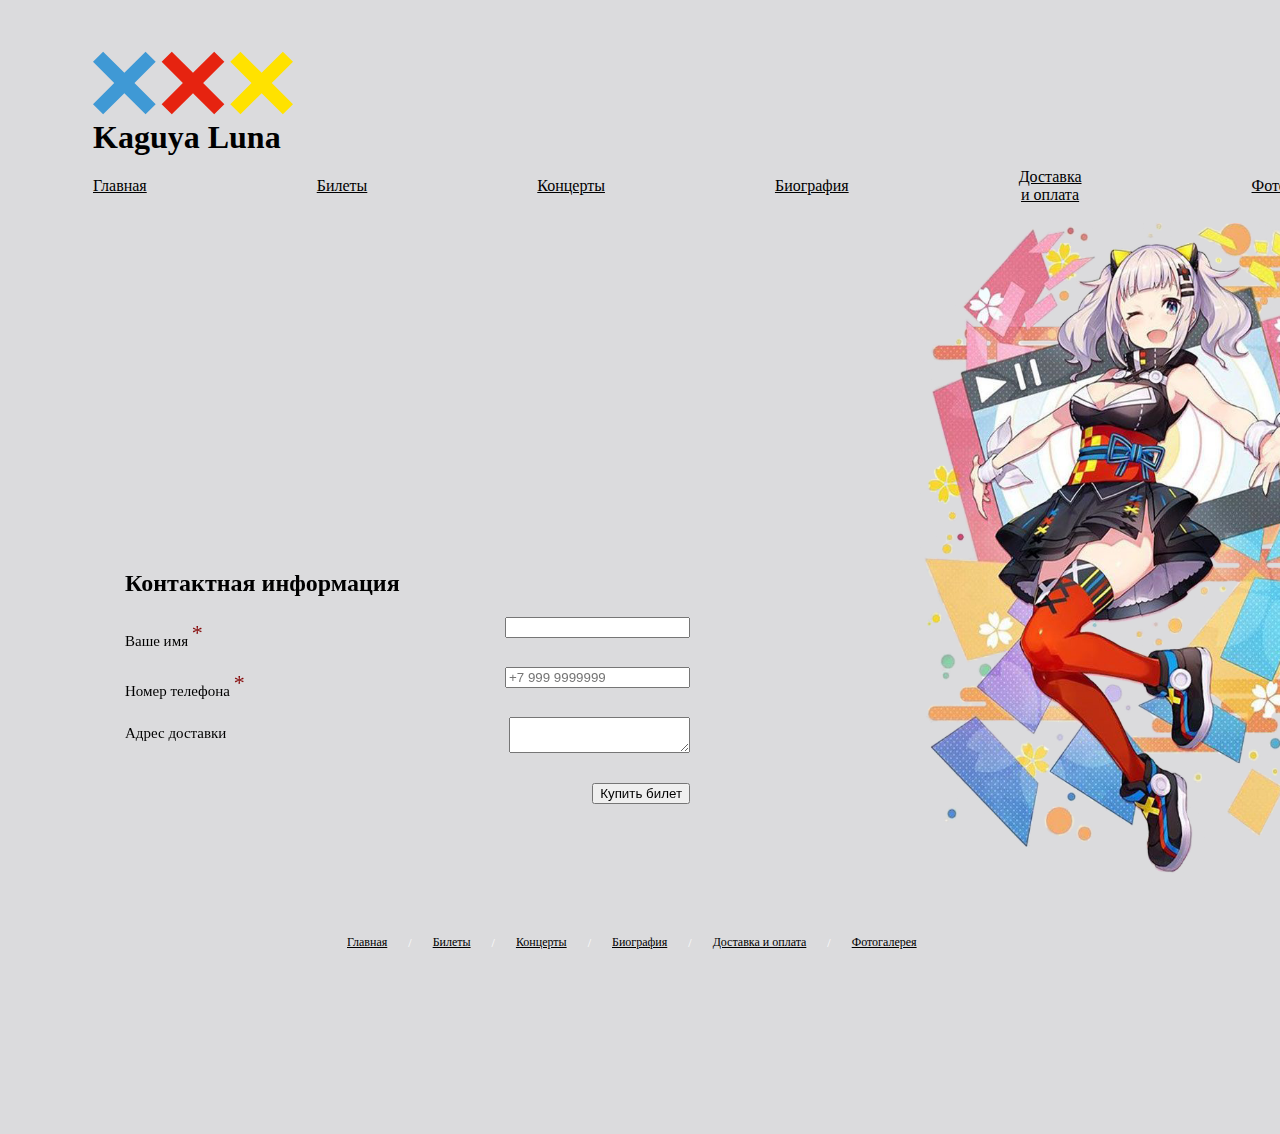
<file: index.html>
<!DOCTYPE html>
<html lang="en" dir="ltr">

<head>
  <meta charset="utf-8">
  <title></title>
  <link rel="stylesheet" href="css/main.css">
</head>
<link href="https://fonts.googleapis.com/css?family=Lato:100,300,400,700,900" rel="stylesheet" />

<body>
  <header class="header">
    <div class="header__logo-box">
      <img src="img/three.svg" width="200" height="150" alt="header__logo">
    </div>
  </header>
  <div class="header__text-box">
    <h1 class="heading-primary">
      <span class="heading-primary--main"> Kaguya Luna </span>
    </h1>
  </div>
  <div class="menu">
    <table>
      <tr>
        <td><a href="/">Главная</a></td>
        <td><a href="bilety.html">Билеты</a></td>
        <td><a href="koncerty.html">Концерты</a></td>
        <td><a href="biografiya.html">Биография</a></td>
        <td><a href="dostavka_i_oplata.html">Доставка и оплата</a></td>
        <td><a href="fotogalereya.html">Фотогалерея</a></td>
      </tr>
    </table>
    <iframe class="video" width="560" height="315" src="https://www.youtube.com/embed/Fw--zRltlyE" frameborder="0" allow="accelerometer; autoplay; encrypted-media; gyroscope; picture-in-picture" allowfullscreen></iframe>
  </div>
  <div class="orderinputs">
    <h2>Контактная информация</h2>
    <label>
      <span class="label">Ваше имя <sup><span style="font-size: 22px;">*</span></sup></span>
      <input type="text" name="Name" value="">
    </label>
    <label>
      <span class="label">Номер телефона <sup><span style="font-size: 22px;">*</span></sup></span>
      <input type="text" value="" name="Phone" placeholder="+7 999 9999999" id="sPhone">
    </label>
    <label>
      <span class="label">Адрес доставки</span>
      <textarea name="Text"></textarea>
    </label>
    <label>
      <select style="position: absolute; left: -9999px;">
      </select><span class="selectbox" style="display:inline-block;position:relative;z-index:1000">
        <div class="select" style="float:left">
        </div>
        <input type="submit" value="Купить билет">
  </div>
  <div class="image">
    <img src="img/luna.png" width="500" height="650" alt="image">
  </div>
  <div class="footer">
    <div class="b-menu">
      <a href="/">Главная</a> <span>/</span>
      <a href="bilety.html">Билеты</a> <span>/</span>
      <a href="koncerty.html">Концерты</a> <span>/</span>
      <a href="biografiya.html">Биография</a> <span>/</span>
      <a href="dostavka_i_oplata.html">Доставка и оплата</a> <span>/</span>
      <a href="fotogalereya.html">Фотогалерея</a>
    </div>
  </div>
</body>

</html>
</file>
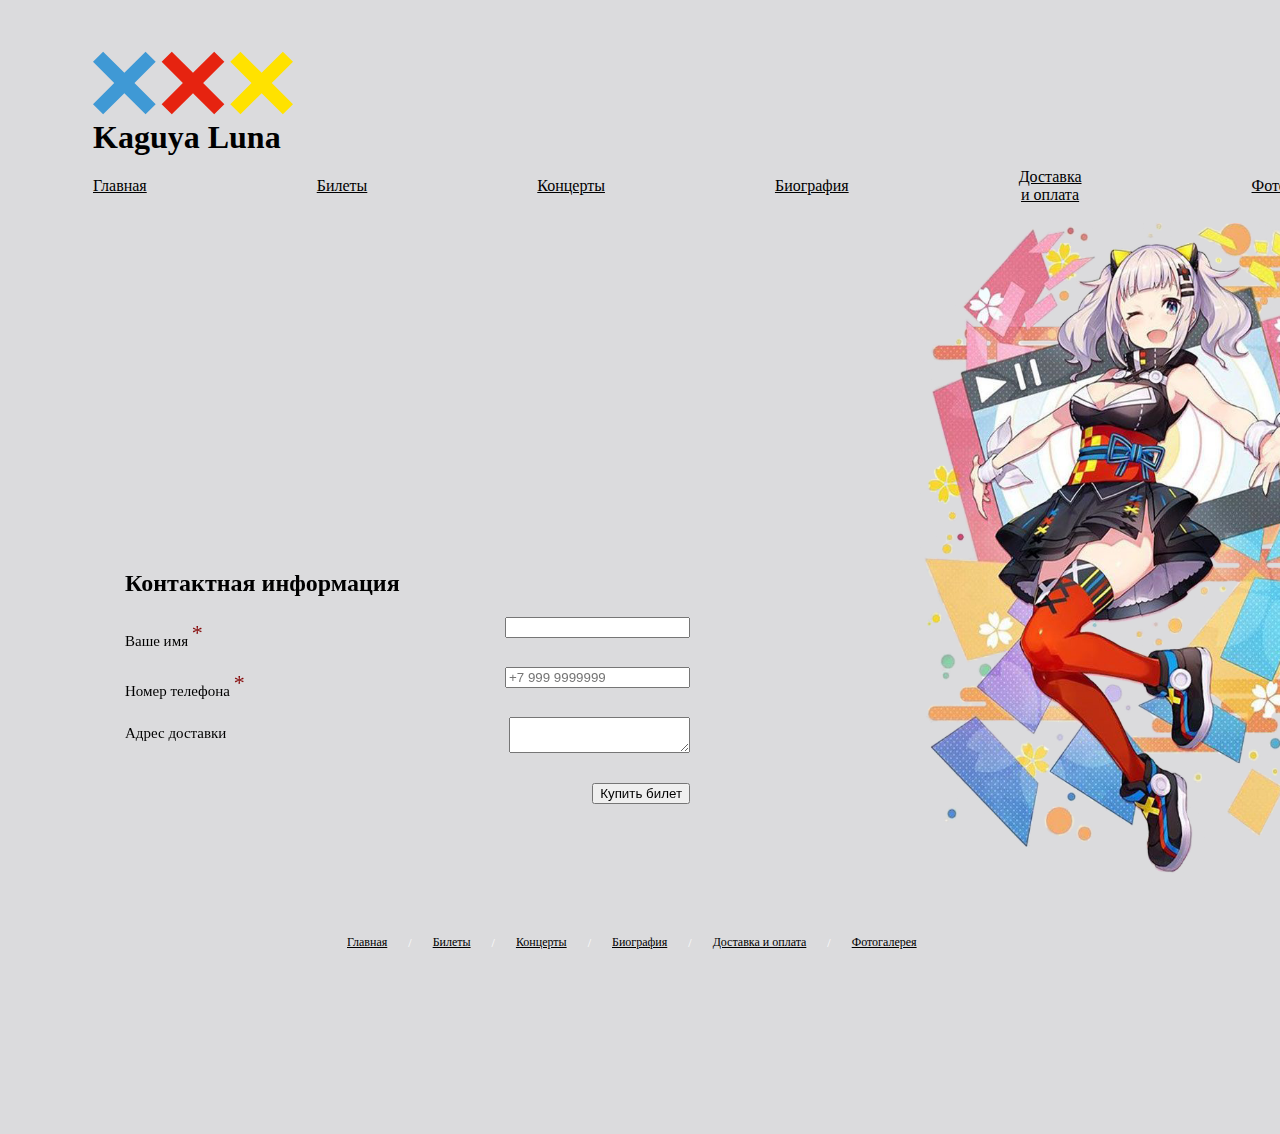
<file: билеты/index.html>
<!DOCTYPE html>
<html lang="en" dir="ltr">

<head>
  <meta charset="utf-8">
  <title></title>
  <link rel="stylesheet" href="css/main.css">
</head>
<link href="https://fonts.googleapis.com/css?family=Lato:100,300,400,700,900" rel="stylesheet" />

<body>
  <header class="header">
    <div class="header__logo-box">
      <img src="img/three.svg" width="200" height="150" alt="header__logo">
    </div>
  </header>
  <div class="header__text-box">
    <h1 class="heading-primary">
      <span class="heading-primary--main"> Kaguya Luna </span>
    </h1>
  </div>
  <!-- end .header-->
  <div class="menu">
    <table>
      <tr>
        <td><a href="/">Главная</a></td>
        <td><a href="bilety.html">Билеты</a></td>
        <td><a href="koncerty.html">Концерты</a></td>
        <td><a href="biografiya.html">Биография</a></td>
        <td><a href="dostavka_i_oplata.html">Доставка и оплата</a></td>
        <td><a href="fotogalereya.html">Фотогалерея</a></td>
      </tr>
    </table>
    <iframe class = "video" width="560" height="315" src="https://www.youtube.com/embed/Fw--zRltlyE" frameborder="0" allow="accelerometer; autoplay; encrypted-media; gyroscope; picture-in-picture" allowfullscreen></iframe>
  </div>
    <div class="orderinputs">
    <h2>Контактная информация</h2>
    <label>
      <span class="label">Ваше имя <sup><span style="font-size: 22px;">*</span></sup></span>
      <input type="text" name="Name" value="">
    </label>
    <label>
      <span class="label">Номер телефона <sup><span style="font-size: 22px;">*</span></sup></span>
      <input type="text" value="" name="Phone" placeholder="+7 999 9999999" id="sPhone">
    </label>
    <label>
      <span class="label">Адрес доставки</span>
      <textarea name="Text"></textarea>
    </label>
    <label>
      <select style="position: absolute; left: -9999px;">
      </select><span class="selectbox" style="display:inline-block;position:relative;z-index:1000">
        <div class="select" style="float:left">
        </div>
        <input type="submit" value="Купить билет">
  </div>
    <div class="image">
    <img src="img/luna.png" width="500" height="650" alt="image">
  </div>
  <div class="footer">
    <div class="b-menu">
      <a href="/">Главная</a> <span>/</span>
      <a href="bilety.html">Билеты</a> <span>/</span>
      <a href="koncerty.html">Концерты</a> <span>/</span>
      <a href="biografiya.html">Биография</a> <span>/</span>
      <a href="dostavka_i_oplata.html">Доставка и оплата</a> <span>/</span>
      <a href="fotogalereya.html">Фотогалерея</a>
    </div>
  </div>
  <!-- 1.Сделать папку с названием проекта. index.html, img,styles.css.
  билетный сервис аниме: форма с логином и паролем(CRUD operations)+ билеты+города от москвы до владивостока. три цвета красный
синий желтый. реклама лапши + картинки из вики+ картинка только с заглавной страницы
+ссылки на ютьюб и твиттер+вставить ролик ютьюб -->
</body>

</html>
</file>
<file: css/main.css>
@charset "utf-8";
html,
body {
	width:100%;
	height:100%;
}
body {
	background-color: #dbdbdd;
	}

.header {
		position:relative;
		height:80px;
		padding:0 85px;
	}
.heading-primary--main{
	  position:relative;
		top:10px;
	  height:80px;
		padding:0 85px;
}
.orderinputs {
	position:absolute;
	top: 550px;
	left: 40px;
    float: left;
    width: 565px;
		padding:0 85px;
}
.orderinputs label
{
 display: block;
 margin-bottom: 10px;
 *zoom: 1;
}
.orderinputs label:after
{
 display: block;
 clear: both;
 visibility: hidden;
 height: 0;
 content: ".";
}
.orderinputs span.label
{
 float: left;
 font-size: 15px;
 line-height: 32px;
}
.orderinputs span.label sup
{
 color: #850707;
}
.orderinputs input[type="text"], .orderinputs textarea, .orderinputs .selectbox
{
 float: right;
}
.orderinputs input[type="submit"]
{
 display: block;
 margin: 20px 0 0 165px;
}

.ordertext
{
 float: right;
 overflow: hidden;
 width: 370px;
 margin-bottom: -20px;
}
.ordertext > *
{
 margin-bottom: 20px;
}
	.menu table tr td {
		text-align:center;
		vertical-align:middle;
		height:10px;
		padding:0 85px;
	}
	table {
		border-collapse:collapse;
	}
	.header .logo {
		position:absolute;
		top:41px;
		left:200;
		padding:0 85px;
	}
	a {
		color:#000;
		text-decoration:underline;
		outline:none;
		cursor:pointer;
	}

	table {
	border-collapse:collapse;
}

.video {
	padding:0 140px;
	position: relative;
  top: 35px;
	left: -20px;
}
.image {
	left:300px;
	  padding:0 585px;
		position: relative;
	  top: -300px;
}
.footer {
    height:16px;
    width: 972px;
    margin: -93px auto 0 auto;
    font-size: 12px;
    line-height: 16px;
    color: #fff;
    padding:0 85px;
		text-align:center;
	vertical-align:middle;
}

.footer .b-menu {
	height:5px;
	float:left;
	padding:0 85px;
	text-align:center;
	vertical-align:middle;
}

.footer .b-menu span {
	text-align:center;
	vertical-align:middle;
	height:500px;
	margin:0 18px;
}

.footer .b-menu {
	text-align:center;
	vertical-align:middle;
	margin: 100 auto;
	height:200px;
	padding:0 85px;
	position: relative;
  top: -150px;
	left: 100px;
}
</file>
<file: билеты/css/main.css>
@charset "utf-8";
html,
body {
	width:100%;
	height:100%;
}
body {
	background-color: #dbdbdd;
	}

.header {
		position:relative;
		height:80px;
		padding:0 85px;
	}
.heading-primary--main{
	  position:relative;
		top:10px;
	  height:80px;
		padding:0 85px;
}
.orderinputs {
	position:absolute;
	top: 550px;
	left: 40px;
    float: left;
    width: 565px;
		padding:0 85px;
}
.orderinputs label
{
 display: block;
 margin-bottom: 10px;
 *zoom: 1;
}
.orderinputs label:after
{
 display: block;
 clear: both;
 visibility: hidden;
 height: 0;
 content: ".";
}
.orderinputs span.label
{
 float: left;
 font-size: 15px;
 line-height: 32px;
}
.orderinputs span.label sup
{
 color: #850707;
}
.orderinputs input[type="text"], .orderinputs textarea, .orderinputs .selectbox
{
 float: right;
}
.orderinputs input[type="submit"]
{
 display: block;
 margin: 20px 0 0 165px;
}

.ordertext
{
 float: right;
 overflow: hidden;
 width: 370px;
 margin-bottom: -20px;
}
.ordertext > *
{
 margin-bottom: 20px;
}
	.menu table tr td {
		text-align:center;
		vertical-align:middle;
		height:10px;
		padding:0 85px;
	}
	table {
		border-collapse:collapse;
	}
	.header .logo {
		position:absolute;
		top:41px;
		left:200;
		padding:0 85px;
	}
	a {
		color:#000;
		text-decoration:underline;
		outline:none;
		cursor:pointer;
	}

	table {
	border-collapse:collapse;
}

.video {
	padding:0 140px;
	position: relative;
  top: 35px;
	left: -20px;
}
.image {
	left:300px;
	  padding:0 585px;
		position: relative;
	  top: -300px;
}
.footer {
    height:16px;
    width: 972px;
    margin: -93px auto 0 auto;
    font-size: 12px;
    line-height: 16px;
    color: #fff;
    padding:0 85px;
		text-align:center;
	vertical-align:middle;
}

.footer .b-menu {
	height:5px;
	float:left;
	padding:0 85px;
	text-align:center;
	vertical-align:middle;
}

.footer .b-menu span {
	text-align:center;
	vertical-align:middle;
	height:500px;
	margin:0 18px;
}

.footer .b-menu {
	text-align:center;
	vertical-align:middle;
	margin: 100 auto;
	height:200px;
	padding:0 85px;
	position: relative;
  top: -150px;
	left: 100px;
}
</file>
